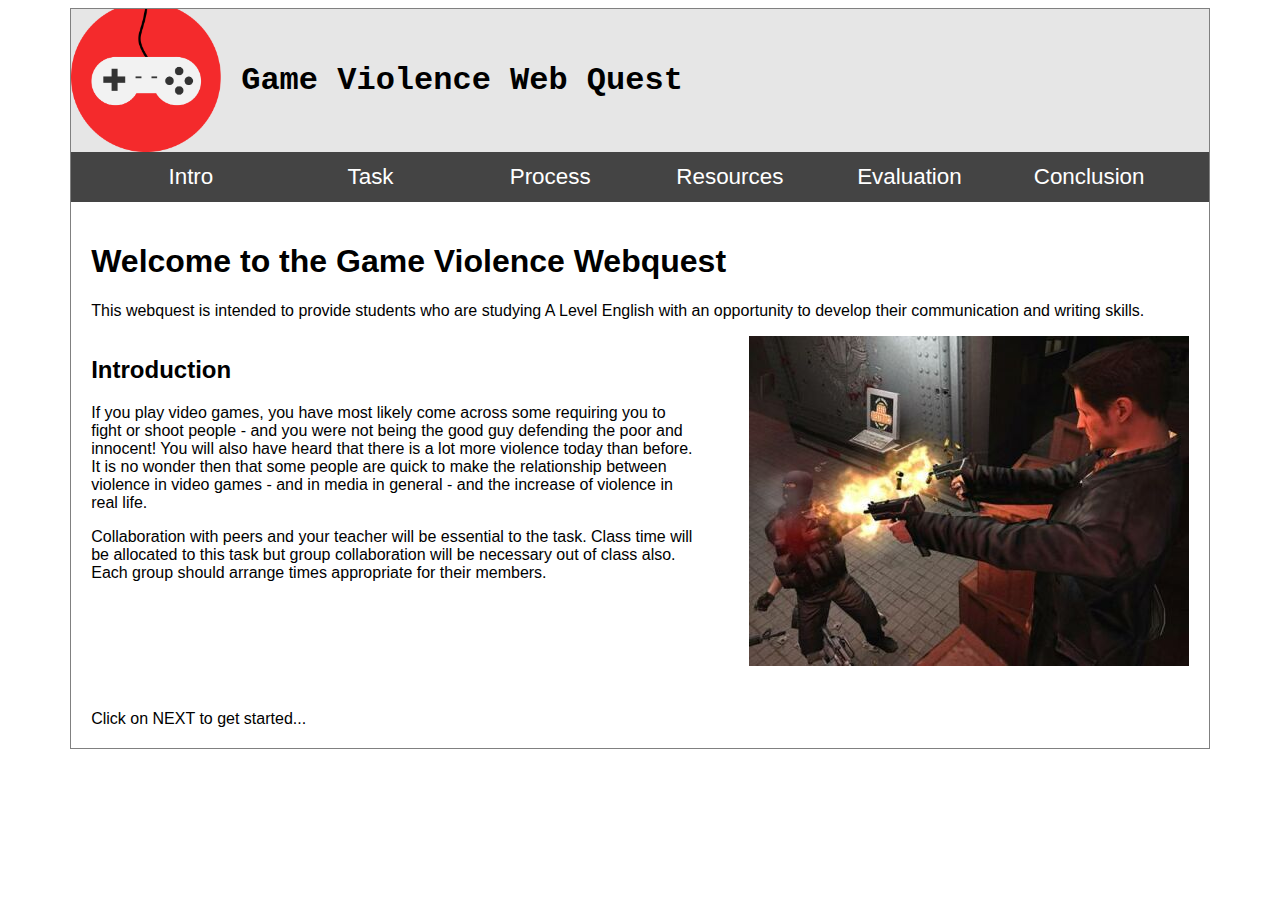
<file: index.html>
<!DOCTYPE html>
<html lang="en">

<head>
    <meta charset="UTF-8">
    <meta name="viewport" content="width=device-width, initial-scale=1.0">
    <title>Game Violence 02</title>
    <link rel="stylesheet" href="gui.css">

</head>

<body>

    <div class="container">
        <div class="topheader">
            <img class="headicon" src="media/gameicon.png" alt="header image">
            <h1>Game Violence Web Quest</h1>
        </div>

        <div class="navbar">
            <a href="index.html">Intro</a>
            <a href="#">Task</a>
            <a href="#">Process</a>
            <a href="resource.html">Resources</a>
            <a href="#">Evaluation</a>
            <a href="#">Conclusion</a>
        </div>

        <div class="mainContent">
            <h1>Welcome to the Game Violence Webquest</h1>

            <p>
                This webquest is intended to provide students who are studying A Level English with an opportunity to
                develop their communication and writing skills.
            </p>


            <div class="sidebyside">
                <div class="lcont">
                    <h2>Introduction</h2>
                    <p>
                        If you play video games, you have most likely come across some requiring you to fight or shoot
                        people - and you were not being the good guy defending the poor and innocent! You will also have
                        heard that there is a lot more violence today than before. It is no wonder then that some people
                        are quick to make the relationship between violence in video games - and in media in general -
                        and the increase of violence in real life.
                    </p>
                    <p>
                        Collaboration with peers and your teacher will be essential to the task. Class time will be
                        allocated to this task but group collaboration will be necessary out of class also. Each group
                        should arrange times appropriate for their members.
                    </p>
                </div>

                <div class="rcont">
                    <img src="media/videogame.jpg">
                </div>
                
            </div>
        </div>

       <div class="boldtext">
        Click on NEXT to get started...

 </div>

    </div>

</body>

</html>
</file>
<file: gui.css>
.container {
    width: 90%;
    margin: 0 auto;
    border: thin solid grey;
}

.headicon {
    width: 150px;
}

.topheader {
    display: flex;
    background-color: #E6E6E6;
    font-family: 'Courier New', Courier, monospace;
}

.topheader h1 {
    align-self: center;
    margin-left: 20px;
}

.navbar {
    display: flex;
    flex-wrap: wrap;
    justify-content: space-evenly;
    background-color: #444;
}

.navbar a {
    text-decoration: none;
    color: #fff;
    font-family: Arial, Helvetica, sans-serif;
    width: 120px;
    height: 50px;
    line-height: 50px;
    font-size: 1.4em;
    text-align: center;
}

.navbar a:hover {
    background-color: #005f5f;
}

.mainContent,
.boldtext {
    padding: 20px;
    font-family: Arial, Helvetica, sans-serif;
}

.sidebyside {
    display: flex;
    flex-wrap: wrap;
}

.lcont {
    flex: 1 0 40%;
    padding-right: 5%;
}

.gallery {
    display: flex;
    flex-wrap: wrap;
}

.gallery .item {
    width: 200px;
    margin: 15px;
    padding: 8px 8px 40px 8px;
    border: thin solid #E6E6E6;
    background-color: #fff;
    overflow: hidden;
    max-height: 150px;
    font-size: larger;
    transition: transform .3s;
    font-size: 12pt;
    border-bottom: 5px solid #E6E6E6;
}

.gallery .item img {
    width: 200px;
    height: 100px;
    object-fit: cover;
}

.gallery .item a {
    text-decoration: none;
    color: black;
}

.gallery .item:hover {
    transform: scale(1.2);
}

.border {
    height: 5px;
    background-color: #000;
}

@media only screen and (max-width: 950px) {
    .sidebyside {
        flex-direction: column-reverse;
    }

    .rcont {
        overflow: hidden;
    }

    .rcont img {
        width: 100%;
    }
}
</file>
